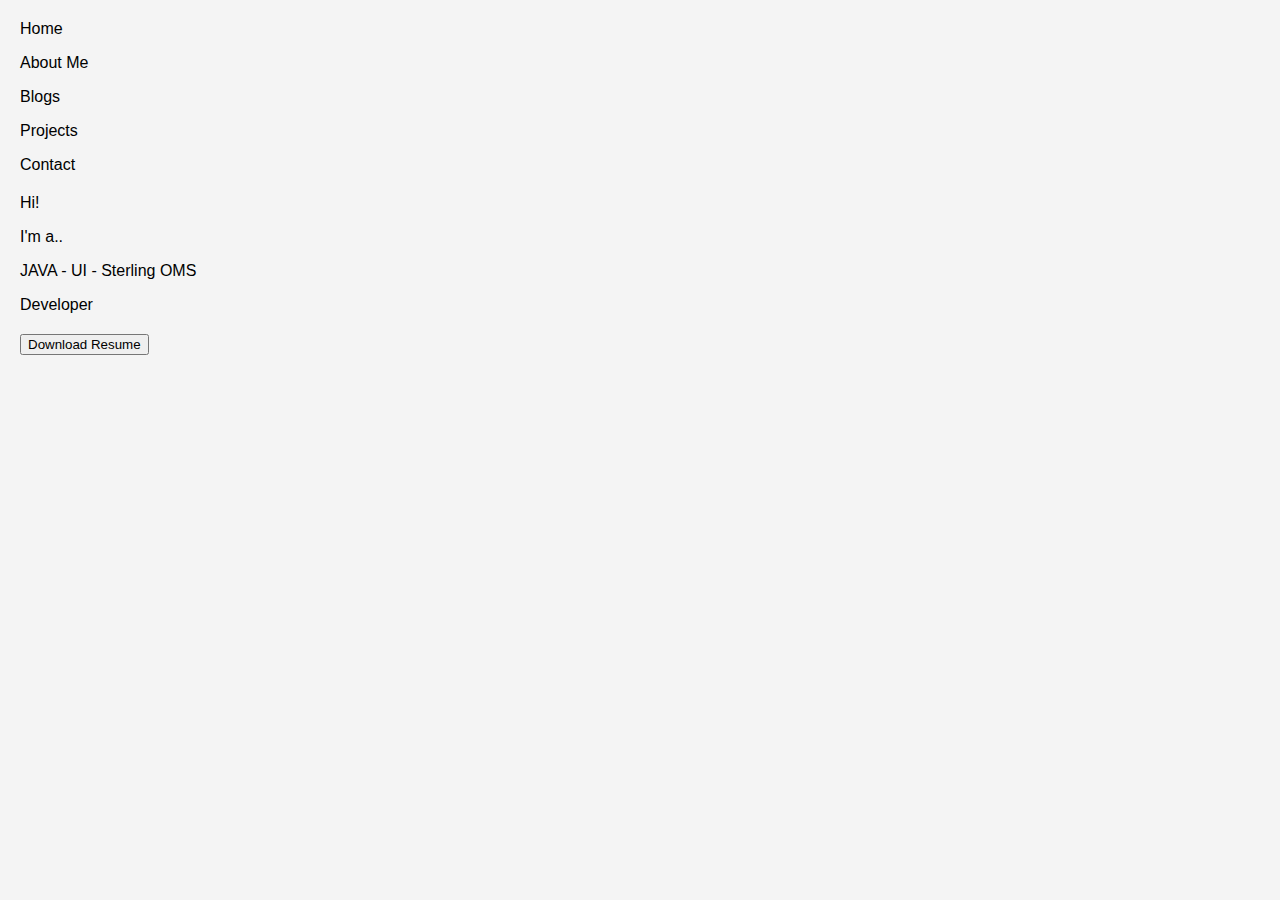
<file: Index.html>
<!DOCTYPE html>
<html lang="en">
    <head>
        <meta charset="utf-8"/>
        <meta name="viewport" content="width=device-width, initial-scale=1.0" />
        <link rel="stylesheet" href="styles.css">
        <title>Gulshan Kumar Sharma</title>
    </head>
    <body>
        <section>
            <div class="top-banner">
                <p>Home</p>
                <p>About Me</p>
                <p>Blogs</p>
                <p>Projects</p>
                <p>Contact</p>
            </div>
        </section>
        <section class="main-section">
            <p>Hi!</p>
            <p>I'm a..</p>
            <p>JAVA - UI - Sterling OMS</p>
            <p>Developer</p>
        </section>
        <section>
            <button class="download" type="submit" href="Gulshan Resume.pdf" >Download Resume</button>
        </section>
    </body>

</html>
</file>
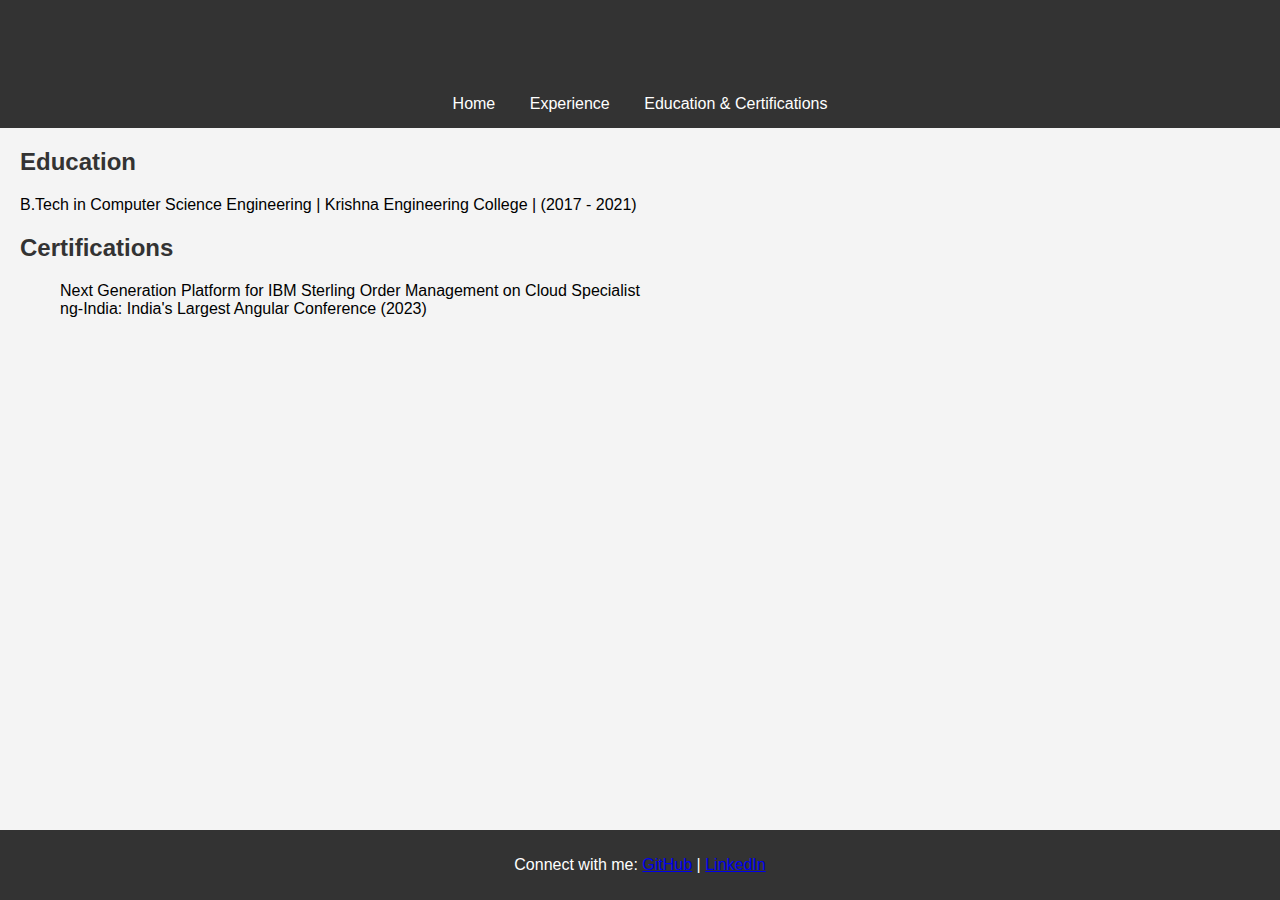
<file: education.html>
<!DOCTYPE html>
<html lang="en">
<head>
    <meta charset="UTF-8">
    <meta name="viewport" content="width=device-width, initial-scale=1.0">
    <title>Education & Certifications | Gulshan Sharma</title>
    <link rel="stylesheet" href="styles.css">
</head>
<body>
    <header>
        <h1>Education & Certifications</h1>
        <nav>
            <a href="index.html">Home</a>
            <a href="experience.html">Experience</a>
            <a href="education.html">Education & Certifications</a>
        </nav>
    </header>

    <section id="education">
        <h2>Education</h2>
        <p>B.Tech in Computer Science Engineering | Krishna Engineering College | (2017 - 2021)</p>
    </section>

    <section id="certifications">
        <h2>Certifications</h2>
        <ul>
            <li>Next Generation Platform for IBM Sterling Order Management on Cloud Specialist</li>
            <li>ng-India: India's Largest Angular Conference (2023)</li>
        </ul>
    </section>

    <footer>
        <p>Connect with me: 
            <a href="https://github.com/GulshanShrma">GitHub</a> | 
            <a href="https://www.linkedin.com/in/gulshan-shrma/">LinkedIn</a>
        </p>
    </footer>
</body>
</html>
</file>
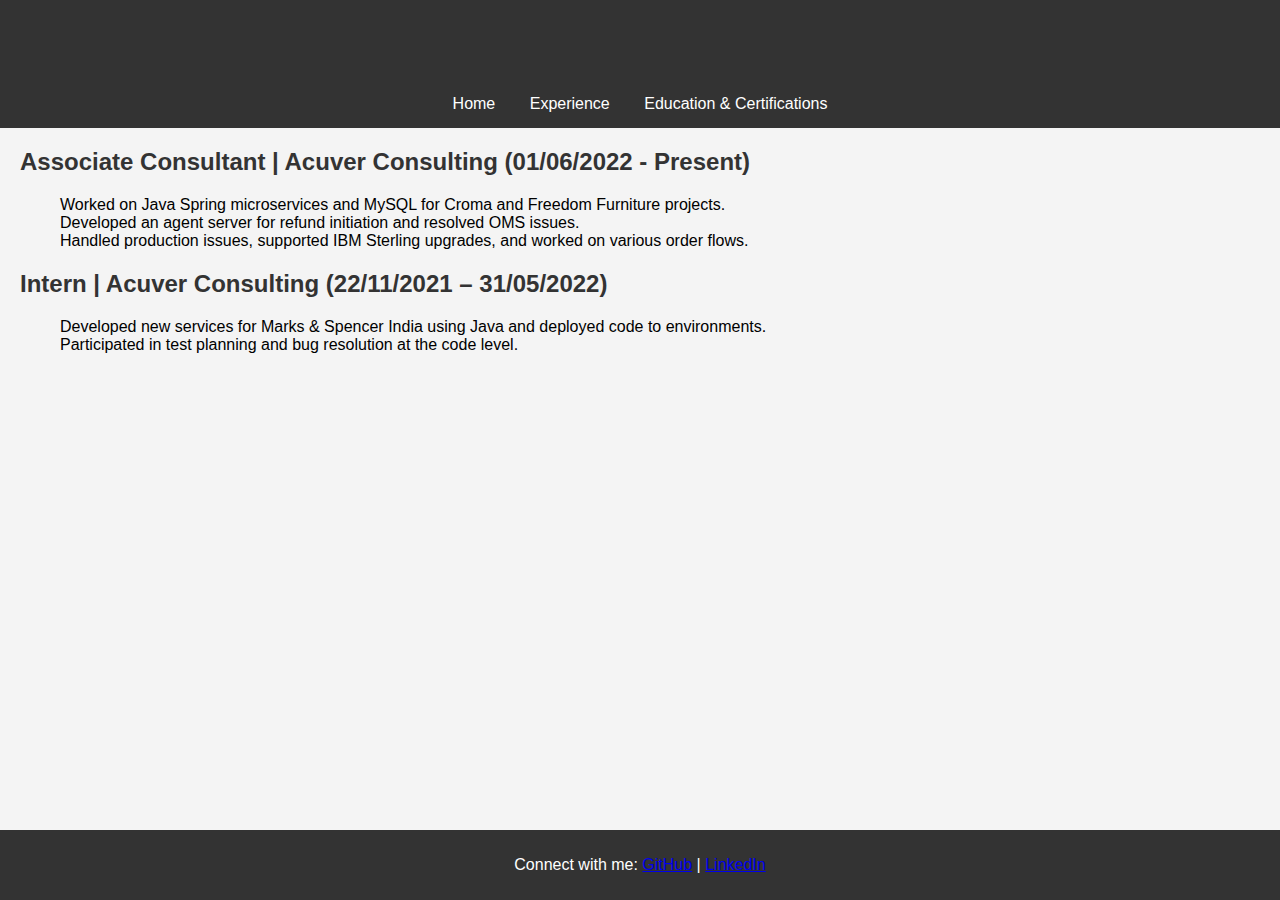
<file: experience.html>
<!DOCTYPE html>
<html lang="en">
<head>
    <meta charset="UTF-8">
    <meta name="viewport" content="width=device-width, initial-scale=1.0">
    <title>Experience | Gulshan Sharma</title>
    <link rel="stylesheet" href="styles.css">
</head>
<body>
    <header>
        <h1>Experience</h1>
        <nav>
            <a href="index.html">Home</a>
            <a href="experience.html">Experience</a>
            <a href="education.html">Education & Certifications</a>
        </nav>
    </header>

    <section>
        <h2>Associate Consultant | Acuver Consulting (01/06/2022 - Present)</h2>
        <ul>
            <li>Worked on Java Spring microservices and MySQL for Croma and Freedom Furniture projects.</li>
            <li>Developed an agent server for refund initiation and resolved OMS issues.</li>
            <li>Handled production issues, supported IBM Sterling upgrades, and worked on various order flows.</li>
        </ul>

        <h2>Intern | Acuver Consulting (22/11/2021 – 31/05/2022)</h2>
        <ul>
            <li>Developed new services for Marks & Spencer India using Java and deployed code to environments.</li>
            <li>Participated in test planning and bug resolution at the code level.</li>
        </ul>
    </section>

    <footer>
        <p>Connect with me: 
            <a href="https://github.com/GulshanShrma">GitHub</a> | 
            <a href="https://www.linkedin.com/in/gulshan-shrma/">LinkedIn</a>
        </p>
    </footer>
</body>
</html>
</file>
<file: styles.css>
body {
    font-family: Arial, sans-serif;
    margin: 0;
    padding: 0;
    background-color: #f4f4f4;
}

header {
    background-color: #333;
    color: white;
    padding: 15px 0;
    text-align: center;
}

header nav a {
    color: white;
    margin: 0 15px;
    text-decoration: none;
}

header nav a:hover {
    text-decoration: underline;
}

section {
    margin: 20px;
}

h1, h2 {
    color: #333;
}

ul {
    list-style-type: none;
}

footer {
    text-align: center;
    background-color: #333;
    color: white;
    padding: 10px 0;
    position: fixed;
    bottom: 0;
    width: 100%;
}

.btn {
    display: inline-block;
    padding: 10px 15px;
    background-color: #007bff;
    color: white;
    text-decoration: none;
    border-radius: 5px;
}

.btn:hover {
    background-color: #0056b3;
}


/* Slideshow container */
.slideshow-container {
    position: relative;
    max-width: 1000px;
    margin: auto;
}

.mySlides {
    display: none;
}

.mySlides img {
    vertical-align: middle;
    width: 100%;
}

/* Caption text */
.text {
    color: #f2f2f2;
    font-size: 15px;
    padding: 8px 12px;
    position: absolute;
    bottom: 8px;
    width: 100%;
    text-align: center;
    background-color: rgba(0, 0, 0, 0.5);
}

/* Next & previous buttons */
.prev, .next {
    cursor: pointer;
    position: absolute;
    top: 50%;
    width: auto;
    margin-top: -22px;
    padding: 16px;
    color: white;
    font-weight: bold;
    font-size: 18px;
    transition: 0.6s ease;
    border-radius: 0 3px 3px 0;
    user-select: none;
}

.next {
    right: 0;
    border-radius: 3px 0 0 3px;
}

.prev:hover, .next:hover {
    background-color: rgba(0,0,0,0.8);
}

/* Fade animation */
.fade {
    animation-name: fade;
    animation-duration: 1.5s;
}

@keyframes fade {
    from {opacity: .4} 
    to {opacity: 1}
}
</file>
